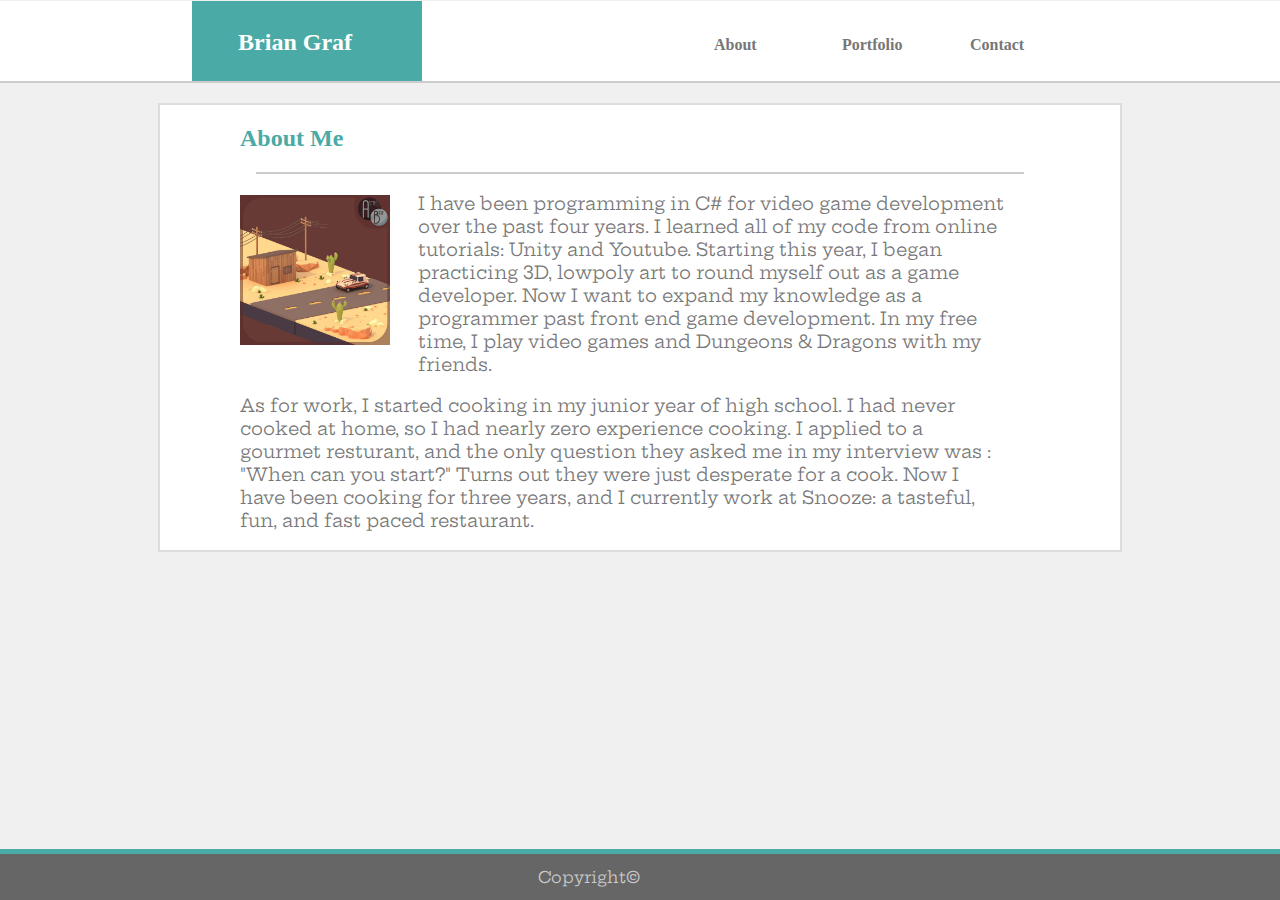
<file: index.html>
<!DOCTYPE html>
<html lang="en">

<head>
    <meta charset="UTF-8">
    <meta name="viewport" content="width=device-width, initial-scale=1.0">
    <meta http-equiv="X-UA-Compatible" content="ie=edge">
    <title>Portfolio</title>
    <!-- Above we declare the title of our page.  This will not appear inside the window of our website -->
    <link rel="stylesheet" href="assets/css/style.css">
    <!-- Above we create a relative link to our css file -->
    
    <link href="https://fonts.googleapis.com/css?family=Hepta+Slab|Roboto&display=swap" rel="stylesheet">
    <!-- This will temporarily download specific fonts from Google Fonts to be used on this webpage.  This does NOT carry over to other pages on our site -->

</head>

<!-- DESCRIPTION : This HTML file will serve as the index of our website as well as the 'About' page for our website.  It will contain a navigation bar, as all pages will, and it will have information about me. -->

<body>

    <div class="nav-bar">
        <!-- This division will encompass the entire navigation bar -->

        <h1 class="nav-name">
            <!-- This needs its own section since it is styled differently -->
            <p class = "p-name">
                <!-- This may be redundant: I have a paragraph within the name 'box' so I can move the text.  With padding though, I could probably achieve the same effect -->
                    Brian Graf
            </p>
        </h1>

        <nav>
            <!-- No class necessary for nav, since I will have only one nav bar.  I have a parent object to the headers so that they may be evenly spaced within a specific section of the entire navigaiton bar. -->
            <h3 class="nav-header">
                <!-- This class will apply to all headers in nav.  These will be the links to other pages -->
                <a href = "index.html">About</a>    <!--This will link us to our about page, if we are not there already-->
            </h3>

            <h3 class="nav-header">
                <a href = "portfolio.html">Portfolio</a>    <!--This will link us to our about page, if we are not there already-->
            </h3>

            <h3 class="nav-header">
                <a href = "contact.html">Contact</a>    <!--This will link us to our about page, if we are not there already-->
            </h3>
        </nav>
    </div>

    <!-- This is the end of our navigation bar.  Now we move on to the about section -->

    <div class="about-section">
        <!-- This is the entire division of the about section.  We will make this a visual bonding box -->

        <h2 class="about-heading">
            <!-- This will be the header of our 'article' about me -->
            About Me
        </h2>
        
        <div class="divider">
            <!-- We will have a visual divider between the header and the article.  The divider will be a thin rectangle : no text-->
            
        </div>

        <article class="about-article">
            <!-- This is the body of our about section, aka the article.  Although this will not be visual, we want to have a parent section, article, so we may create margins for the entire section.-->

            <img src = "assets/images/Desert Lowpoly Art.jpg" id = "about-desert_img">
            <!-- I have chosen to apply an ID here since the modifications I will be making are quite particular to this image.  In an attempt to avoid complications further on, I have chosen a specific name instead of something generic-->

            <p class = "about-p">
                <!-- I have created the class for all paragraphs within the about page.  This will allow me to modify body text within the about section, without distrupting paragraph text outside of the about section. -->
                I have been programming in C# for video game development over the past four years. I learned all of my
                code from online tutorials: Unity and Youtube. Starting this year, I began practicing 3D, lowpoly art to
                round myself out as a game developer. Now I want to expand my knowledge as a programmer past front end
                game development. In my free time, I play video games and Dungeons & Dragons with my friends.
            </p>

            <p class = "about-p">
                <!-- PROBLEM : I wanted to code this paragraph such that it would always begin after the about-desert_img.  However, I could not find a way to do this.  My 'solution' was to modify the image and font-size so that this paragraph begins after the image. -->

                As for work, I started cooking in my junior year of high school. I had never cooked at home, so I had
                nearly zero experience cooking. I applied to a gourmet resturant, and the only question they asked me in
                my interview was : "When can you start?" Turns out they were just desperate for a cook. Now I have been
                cooking for three years, and I currently work at Snooze: a tasteful, fun, and fast paced restaurant.

            </p>

        </article>
        <!-- This is the end of our article -->

    </div>  
    <!-- This is the end of our about section -->

    <div class="footer">
        <!-- This will be a sticky footer at the bottom of the page.  We will put a copyright here and nothing else -->

        Copyright&copy;

    </div>

</body>
<!-- This is the end of all visual elements on our page -->

</html>
<!-- This is the end of our about page -->
</file>
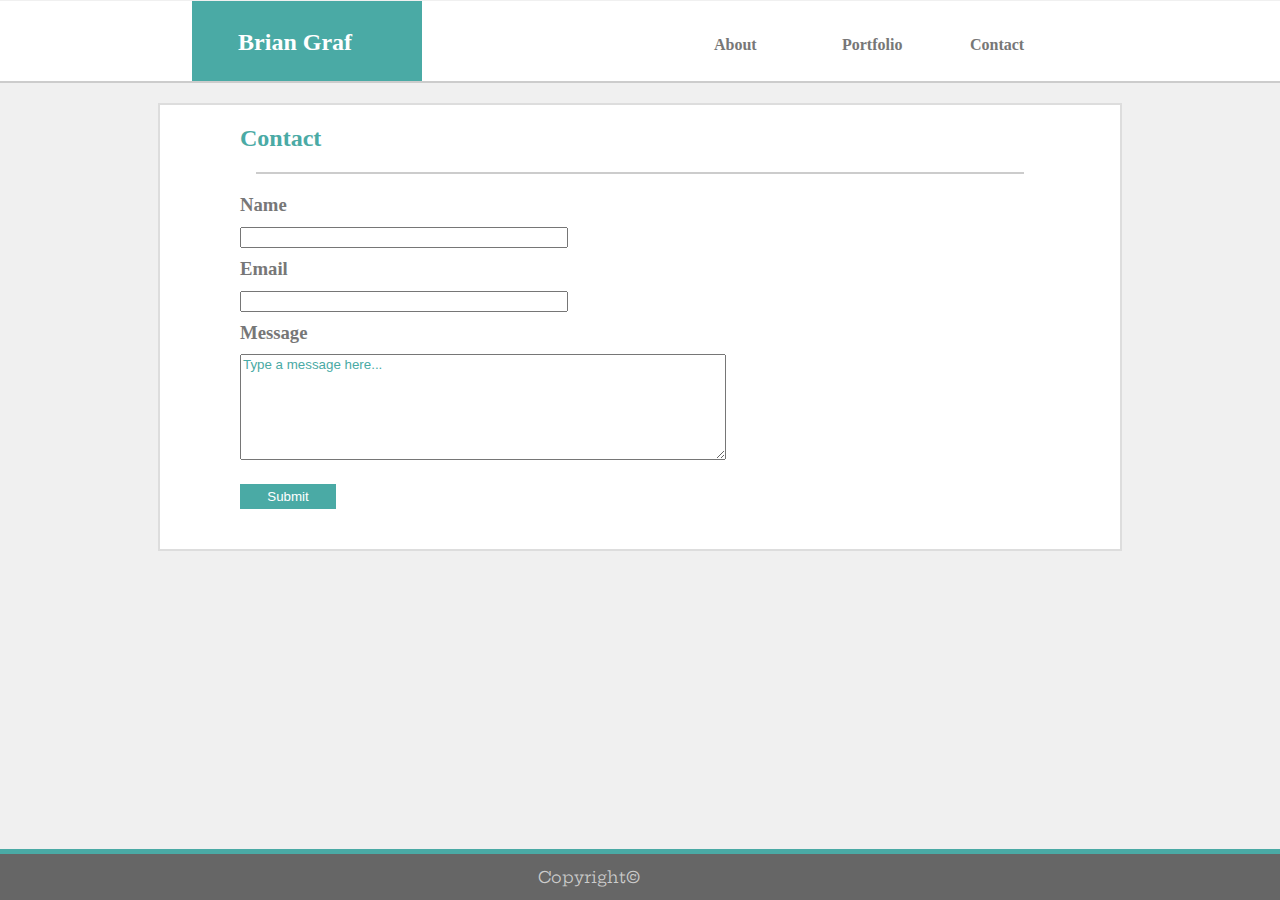
<file: contact.html>
<!DOCTYPE html>
<html lang="en">

<head>
    <meta charset="UTF-8">
    <meta name="viewport" content="width=device-width, initial-scale=1.0">
    <meta http-equiv="X-UA-Compatible" content="ie=edge">
    <title>Contact</title>
    <!-- Above we declare the title of our page.  This will not appear inside the window of our website -->
    <link rel="stylesheet" href="assets/css/style.css">
    <!-- Above we create a relative link to our css file -->
    
    <link href="https://fonts.googleapis.com/css?family=Hepta+Slab|Roboto&display=swap" rel="stylesheet">
    <!-- This will temporarily download specific fonts from Google Fonts to be used on this webpage.  This does NOT carry over to other pages on our site -->

</head>

<!-- DESCRIPTION : This HTML file will serve as the 'Contact' page for our website.  It will contain a navigation bar, as all pages will, and it will have information about how to contact me. -->

<body>

    <div class="nav-bar">
        <!-- This division will encompass the entire navigation bar -->

        <h1 class="nav-name">
            <!-- This needs its own section since it is styled differently -->
            <p class = "p-name">
                <!-- This may be redundant: I have a paragraph within the name 'box' so I can move the text.  With padding though, I could probably achieve the same effect -->
                    Brian Graf
            </p>
        </h1>

        <nav>
            <!-- No class necessary for nav, since I will have only one nav bar.  I have a parent object to the headers so that they may be evenly spaced within a specific section of the entire navigaiton bar. -->
            <h3 class="nav-header">
                <!-- This class will apply to all headers in nav.  These will be the links to other pages -->
                <a href = "index.html">About</a>    <!--This will link us to our about page, if we are not there already-->
            </h3>

            <h3 class="nav-header">
                <a href = "portfolio.html">Portfolio</a>    <!--This will link us to our about page, if we are not there already-->
            </h3>

            <h3 class="nav-header">
                <a href = "contact.html">Contact</a>    <!--This will link us to our about page, if we are not there already-->
            </h3>
        </nav>
    </div>

    <!-- This is the end of our navigation bar.  Now we move on to the about section -->

    <div class="about-section">
        <!-- This is the entire division of the about section.  We will make this a visual bonding box -->

        <h2 class="about-heading">
            <!-- This will be the header of our 'article' about me -->
        
        Contact

        </h2>
        
        <div class="divider">
            <!-- We will have a visual divider between the header and the article.  The divider will be a thin rectangle : no text-->
            
        </div>

        <article class = "contact-article">
            <!-- Naming this article is questionable, but i want to maintain consistency with the 'about' page.  This will house the text within our contact and the input boxes needed -->

            <h3 class = "contact-subhead">
                <!-- To give a distinction between heading and this, I have named it subhead.  It's also prefixed with 'contact'.  It may be smart to go back through and generalize my classes more: about and contact should be removed in my class names -->

                Name

            </h3>

            <input type = "text" name = "fname" class = "contact-box">
            <br> <!-- A break to move onto the next line-->
            <!-- Above is an input box for the user to type their name -->

            <h3 class="contact-subhead">
                <!-- This is the heading for the input box which will follow -->

                Email

            </h3>

            <input type= "email" name = "email" class = "contact-box">
            <br> <!-- A break to move onto the next line-->
            <!-- Above is the input box for the email.  It's type is specifically email -->

            <h3 class="contact-subhead">
                <!-- This is the heading for the following message box -->

                Message

            </h3>

            <textarea name = "message" class = "contact-msg-box">Type a message here...</textarea>
            <!-- This is a text area for the user to input a message.  We use a text area here instead of an input so we can give the user a larger area to type their message. -->
            <br>

            <input type="submit" class = "contact-submit">
            <!-- This will create a button labeled 'submit'.  The button will have no function. -->
            <br>

        </article>

        <!-- This is the end of our article -->

    </div>
    <!-- This is the end of our about section -->

    <div class="footer">
            <!-- This will be a sticky footer at the bottom of the page.  We will put a copyright here and nothing else -->
    
            Copyright&copy;
    
        </div>

</body>
<!-- This is the end of all visual elements on our page -->

</html>
<!-- This is the end of our about page -->
</file>
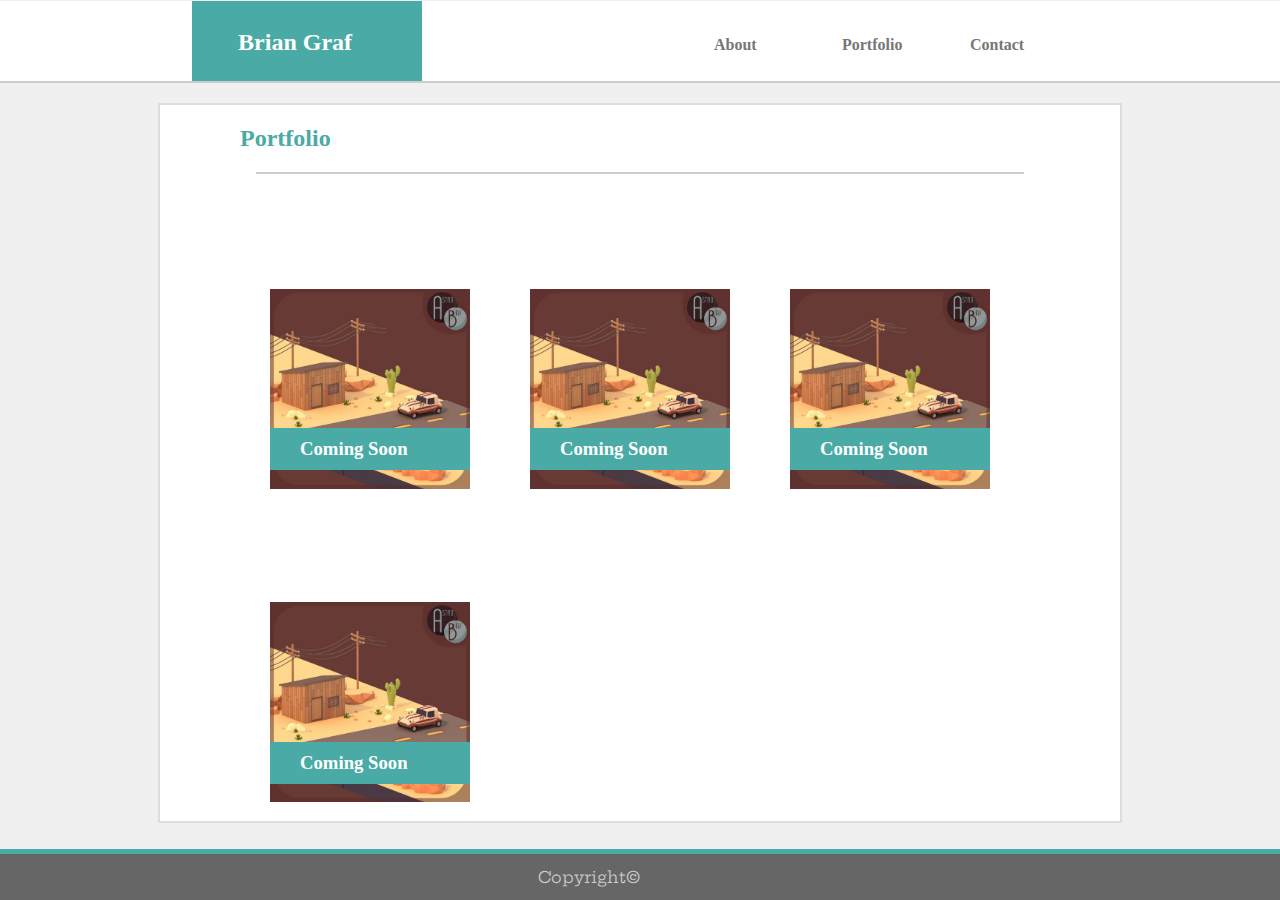
<file: portfolio.html>
<!DOCTYPE html>
<html lang="en">

<head>
    <meta charset="UTF-8">
    <meta name="viewport" content="width=device-width, initial-scale=1.0">
    <meta http-equiv="X-UA-Compatible" content="ie=edge">
    <title>Portfolio</title>
    <!-- Above we declare the title of our page.  This will not appear inside the window of our website -->
    <link rel="stylesheet" href="assets/css/style.css">
    <!-- Above we create a relative link to our css file -->
    
    <link href="https://fonts.googleapis.com/css?family=Hepta+Slab|Roboto&display=swap" rel="stylesheet">
    <!-- This will temporarily download specific fonts from Google Fonts to be used on this webpage.  This does NOT carry over to other pages on our site -->

</head>

<!-- DESCRIPTION : This HTML file will serve as the 'Contact' page for our website.  It will contain a navigation bar, as all pages will, and it will have information about how to contact me. -->

<body>

    <div class="nav-bar">
        <!-- This division will encompass the entire navigation bar -->

        <h1 class="nav-name">
            <!-- This needs its own section since it is styled differently -->
            <p class="p-name">
                <!-- This may be redundant: I have a paragraph within the name 'box' so I can move the text.  With padding though, I could probably achieve the same effect -->
                Brian Graf
            </p>
        </h1>

        <nav>
            <!-- No class necessary for nav, since I will have only one nav bar.  I have a parent object to the headers so that they may be evenly spaced within a specific section of the entire navigaiton bar. -->
            <h3 class="nav-header">
                <!-- This class will apply to all headers in nav.  These will be the links to other pages -->
                <a href="index.html">About</a>
                <!--This will link us to our about page, if we are not there already-->
            </h3>

            <h3 class="nav-header">
                <a href="portfolio.html">Portfolio</a>
                <!--This will link us to our about page, if we are not there already-->
            </h3>

            <h3 class="nav-header">
                <a href="contact.html">Contact</a>
                <!--This will link us to our about page, if we are not there already-->
            </h3>
        </nav>
    </div>

    <!-- This is the end of our navigation bar.  Now we move on to the about section -->

    <div class="about-section">
        <!-- This is the entire division of the about section.  We will make this a visual bonding box -->

        <h2 class="about-heading">
            <!-- This will be the header of our gallery -->

            Portfolio

        </h2>

        <div class="divider">
            <!-- We will have a visual divider between the header and the article.  The divider will be a thin rectangle : no text-->

        </div>

        <div class="gallery clearfix">
            <!-- This is the section defining our entire gallery.  We also applay a clearfix so that the border 'about-section' will expand around our gallery -->

            <div class="gallery-element">
                <!-- This is a piece in the gallery.  We declare this so we may add our image and text into one 'element' -->

                <h3 class="gallery-name">
                    <!-- This is the name of a piece.  We declare this so we may move the title around to cover the image. -->
                    Coming Soon
                </h3>
                
                <img src="assets/images/Desert Lowpoly Art.jpg" class="gallery-img">
                <!-- This is our image.  We classify this as 'gallery-img' because all gallery images will have the same dimensions.  Notice how we generalize this class name, unlike the ID 'about-desert-img'. -->


            </div>
            
            <div class="gallery-element">
                <!-- This is another instance of the class 'gallery-element'.  It will follow the same styling of the previous 'gallery-element', but it will flow with the gallery. -->

                    <h3 class="gallery-name">
                        Coming Soon
                    </h3>
                    
                    <img src="assets/images/Desert Lowpoly Art.jpg" class="gallery-img">
    
    
                </div>
                
            
            <div class="gallery-element">

                    <h3 class="gallery-name">
                        Coming Soon
                    </h3>
                    
                    <img src="assets/images/Desert Lowpoly Art.jpg" class="gallery-img">
    
    
                </div>
                
            
            <div class="gallery-element">

                    <h3 class="gallery-name">
                        Coming Soon
                    </h3>
                    
                    <img src="assets/images/Desert Lowpoly Art.jpg" class="gallery-img">
    
    
                </div>

        </div>

        <!-- This is the end of our article -->

    </div>
    <!-- This is the end of our about section -->

    <div class="footer">
        <!-- This will be a sticky footer at the bottom of the page.  We will put a copyright here and nothing else -->

        Copyright&copy;

    </div>

</body>
<!-- This is the end of all visual elements on our page -->

</html>
<!-- This is the end of our about page -->
</file>
<file: assets/css/style.css>
:root
{
    /* VARIABLES : Here I declare variables which will be used for multiple classes */
    --nav-name-width : 18%;
    /* Above, varialbe is used for the width of the 'nav-name' class.  All variables follow this syntax */
    --nav-margin : 15%;
    --nav-height : 80px;
    --nav-header-font-size : 16px;
    --nav-name-font-size : 24px;

    --divider-margin : 20px;

    --article-margin-left : 80px;
}

body
{
    margin : 0;
    /* Above we set the margin to 0 so that the body is centered, unless overwritten */
    background-color: #F0F0F0;
    /* Above we set the background color of the body to #F0F0F0. This does NOT carry over to children of body*/
    color : #777;
    /* Above we set the color of the text in the body to #777777.  This DOES carry over to the children of body */
    font-family: 'Hepta Slab', sans-serif;
    /* Above we set the font-family of the body.  This DOES carry over to the children of body */
}

a
{
    text-decoration: none;
    /* Above we set the text decoration to none.  We do this because links, by default, are underlined.  Now there is no decoration. */
    color : #777;
    /* Above we set the text color to #777777.  Notice this is the same as the body text color.  If links had no default properties, then this code would be redundant.  However, links default to blue for their color. */
    
    border : 10px;
    border-style: solid;
    border-color: white;

}

a:hover, a:focus
{
    
    transition: ease-in 0.3s;
    
    background-color: #4aaaa5;
    border : 10px;
    border-style: solid;
    border-color: #4aaaa5;
    color : white;
}

a:active
{
    
    transition: ease-in 0.5s;

    background-color: white;
    border : 10px;
    border-style: solid;
    border-color: white;
    color : #4aaaa5;
}

h1, h2, h3, h4, h5, h6{

    font-family: Georgia, 'Times New Roman', Times, serif;
    /* Above we set the font-family of all headers. */
}

.nav-bar
/* This is the class used for the navigation bar.  It is a class because we use it multiple times across our HTML documents. */
{
    border-block-end: 2px;
    /* Above, end means the bottom of a border.  We only want the bottom border of our nav bar to be visible, so we only set the width of the 'end' of our border. */
    border-block-end-color: #cccccc;
    /* Above, similarly, we only want to color the bottom of the border. */
    border-bottom-style: solid;
    /* Above, we style the bottom border to be solid color. Without this, we have no style and therefor our border is invisible. */

    position : relative;
    /* We set the position to relative so that children of this class element may use absolute positioning in regards to this class element */
    height : var(--nav-height);
    background-color: white;
    top : -20px;
}

.nav-name
{
    position : relative;
    height : 100%;
    width : var(--nav-name-width);
    background-color: #4aaaa5;
    left : var(--nav-margin);
}

.p-name
{
    font-size: var(--nav-name-font-size);
    color: white;
    padding : calc(calc(var(--nav-height) - var(--nav-name-font-size)) / 2) 20%;
    margin : 0;
}

nav
{
    position : absolute;
    right : var(--nav-margin);
    top : 0;
    height : 100%;
    width : 30%;
}

.nav-header
{
    font-size: var(--nav-header-font-size);
    float : left;
    width : 33.33333%;
    padding : calc(calc(var(--nav-height) - var(--nav-name-font-size)) / 3) 0;
}

.about-section
{
    border : 2px;
    border-color : #dddddd;
    border-style : solid;

    background-color: white;
    width : 960px;
    margin : auto;
}

.about-heading
{
    margin-left : 80px;
    margin-bottom : var(--divider-margin);
    color : #4aaaa5;
}

.divider
{
    height : 2px;
    background-color: #cccccc;
    width : 80%;
    margin : auto;
}

#about-desert_img
{

    height : 150px;
    width : 150px;
    float : left;
    padding : 3px 28px 10px 0;
}

.about-article
{
    width : 80%;
    margin-left : var(--article-margin-left);
}

.about-p
{
    font-size: 18px;
}

.clearfix::after
{
    content : "";
    clear : both;
    display: none;
}

.contact-article
{
    margin-left: var(--article-margin-left);
    margin : var(--divider-margin) var(--article-margin-left);
}

.contact-subhead
{
    margin : 10px 0;
}

.contact-box
{
    font-family: Arial, Helvetica, sans-serif;
    color : #4aaaa5;

    width : 40%;
}

.contact-msg-box
{
    font-family: Arial, Helvetica, sans-serif;
    color : #4aaaa5;

    width : 60%;
    height : 100px;
}

.contact-submit
{
    font-family: Arial, Helvetica, sans-serif;
    color : #fff;
    background-color : #4aaaa5;
    border-style: none;
    width : 12%;
    height : 25px;

    margin : 20px 0;
}

.gallery
{
    margin-left: var(--article-margin-left);
    margin-top: var(--divider-margin);
}

.gallery-element
{
    float : left;
    margin : 15px 30px;
}

.gallery-img
{
    width : 200px;
    height : 200px;
}

.gallery-name
{
    padding : 10px 30px;
    background-color: #4aaaa5;
    transform: translate(0, 200px);
    color : white;
}

.footer
{
    position: fixed;
    bottom : 0;
    right : 0;
    padding: 1% 50%;
    margin : auto;
    background-color: #666666;
    color: #cccccc;

    border-top: 5px;
    border-top-style: solid;
    border-top-color: #4aaaa5;
}

.clearfix::after{

    content: "";
    clear: both;
    display: table;
}
</file>
